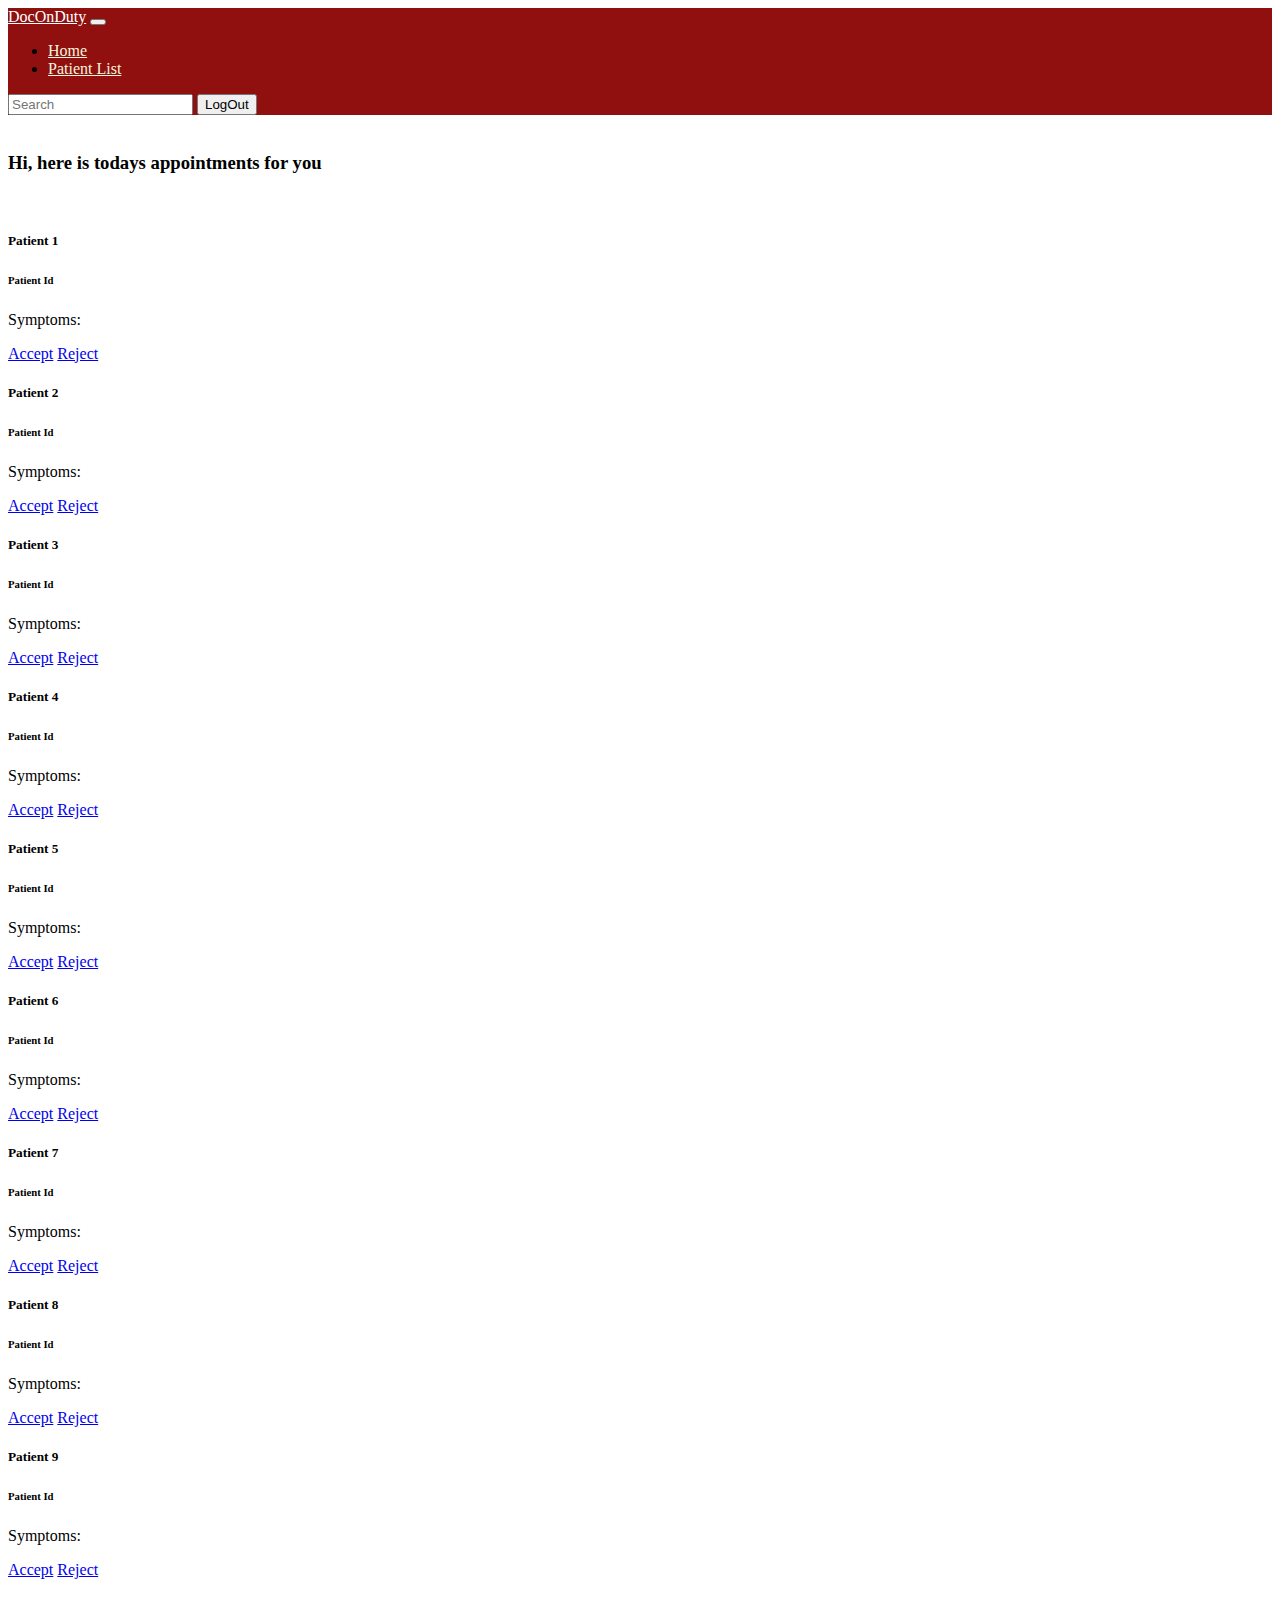
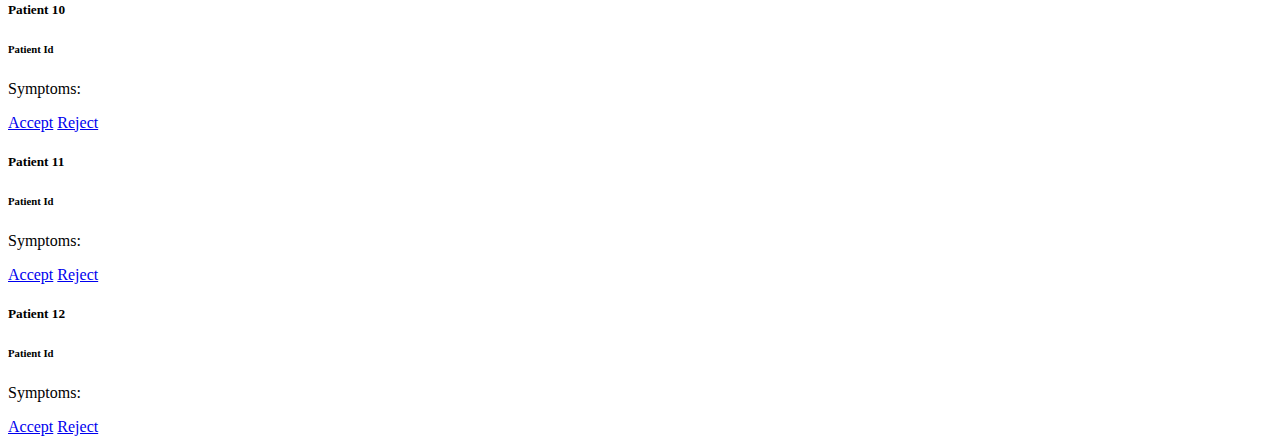
<file: doc_appointments.html>
<!DOCTYPE html>
<html lang="en">
<head>
    <!-- CSS only -->
<link href="https://cdn.jsdelivr.net/npm/bootstrap@5.2.2/dist/css/bootstrap.min.css" rel="stylesheet" integrity="sha384-Zenh87qX5JnK2Jl0vWa8Ck2rdkQ2Bzep5IDxbcnCeuOxjzrPF/et3URy9Bv1WTRi" crossorigin="anonymous">
    <meta charset="UTF-8">
    <meta http-equiv="X-UA-Compatible" content="IE=edge">
    <meta name="viewport" content="width=device-width, initial-scale=1.0">
    <title>DocOnDuty-Doctor</title>

</head>
<body>
    <nav class="navbar navbar-expand-lg" style="background-color: rgb(144, 15, 15);">
        <div class="container-fluid">
          <a class="navbar-brand" href="#" style="color: white;">DocOnDuty</a>
          <button class="navbar-toggler" type="button" data-bs-toggle="collapse" data-bs-target="#navbarSupportedContent" aria-controls="navbarSupportedContent" aria-expanded="false" aria-label="Toggle navigation">
            <span class="navbar-toggler-icon"></span>
          </button>
          <div class="collapse navbar-collapse" id="navbarSupportedContent">
            <ul class="navbar-nav me-auto mb-2 mb-lg-0">
              <li class="nav-item">
                <a class="nav-link active" aria-current="page" href="#" style="color: beige;">Home</a>
              </li>
              <li class="nav-item">
                <a class="nav-link" href="#" style="color: beige;">Patient List</a>
              </li>
              
            </ul>
            <form class="d-flex" role="search">
              <input class="form-control me-2" type="search" placeholder="Search" aria-label="Search">
              <button class="btn btn-outline-primary" type="submit">LogOut</button>
            </form>
          </div>
        </div>
      </nav>
      <br>

      <h3>Hi, here is todays appointments for you</h3>
      <br>
      <div class="container">
            <div class="col col-12 col-sm-12 col-md-12 col lg-12">
                <div class="row g-3">
                    <div class="col col-12 col-sm-6 col-md-4 col-lg-3">
                        <div class="row g-3">
                        <div class="card" style="width: 18rem;">
                            <div class="card-body">
                              <h5 class="card-title">Patient 1</h5>
                              <h6 class="card-subtitle mb-2 text-muted">Patient Id</h6>
                              <p class="card-text">Symptoms:</p>
                              <a href="#" class="btn btn-success">Accept</a>
                              <a href="#" class="btn btn-danger">Reject</a>
                            </div>
                          </div>
                          
                    </div>
                    </div>
                    <div class="col col-12 col-sm-6 col-md-4 col-lg-3">
                        <div class="row g-3">
                        <div class="card" style="width: 18rem;">
                            <div class="card-body">
                              <h5 class="card-title">Patient 2</h5>
                              <h6 class="card-subtitle mb-2 text-muted">Patient Id</h6>
                              <p class="card-text">Symptoms:</p>
                              <a href="#" class="btn btn-success">Accept</a>
                              <a href="#" class="btn btn-danger">Reject</a>
                            </div>
                          </div>
                          
                    </div>
                    </div>
                    <div class="col col-12 col-sm-6 col-md-4 col-lg-3">
                        <div class="row g-3">
                        <div class="card" style="width: 18rem;">
                            <div class="card-body">
                              <h5 class="card-title">Patient 3</h5>
                              <h6 class="card-subtitle mb-2 text-muted">Patient Id</h6>
                              <p class="card-text">Symptoms:</p>
                              <a href="#" class="btn btn-success">Accept</a>
                              <a href="#" class="btn btn-danger">Reject</a>
                            </div>
                          </div>
                          
                    </div>
                    </div>
                    <div class="col col-12 col-sm-6 col-md-4 col-lg-3">
                        <div class="row g-3">
                        <div class="card" style="width: 18rem;">
                            <div class="card-body">
                              <h5 class="card-title">Patient 4</h5>
                              <h6 class="card-subtitle mb-2 text-muted">Patient Id</h6>
                              <p class="card-text">Symptoms:</p>
                              <a href="#" class="btn btn-success">Accept</a>
                              <a href="#" class="btn btn-danger">Reject</a>
                            </div>
                          </div>
                          
                    </div>
                    </div>
                    <div class="col col-12 col-sm-6 col-md-4 col-lg-3">
                        <div class="row g-3">
                        <div class="card" style="width: 18rem;">
                            <div class="card-body">
                              <h5 class="card-title">Patient 5</h5>
                              <h6 class="card-subtitle mb-2 text-muted">Patient Id</h6>
                              <p class="card-text">Symptoms:</p>
                              <a href="#" class="btn btn-success">Accept</a>
                              <a href="#" class="btn btn-danger">Reject</a>
                            </div>
                          </div>
                          
                    </div>
                    </div>
                    <div class="col col-12 col-sm-6 col-md-4 col-lg-3">
                        <div class="row g-3">
                        <div class="card" style="width: 18rem;">
                            <div class="card-body">
                              <h5 class="card-title">Patient 6</h5>
                              <h6 class="card-subtitle mb-2 text-muted">Patient Id</h6>
                              <p class="card-text">Symptoms:</p>
                              <a href="#" class="btn btn-success">Accept</a>
                              <a href="#" class="btn btn-danger">Reject</a>
                            </div>
                          </div>
                          
                    </div>
                    </div>
                    <div class="col col-12 col-sm-6 col-md-4 col-lg-3">
                        <div class="row g-3">
                        <div class="card" style="width: 18rem;">
                            <div class="card-body">
                              <h5 class="card-title">Patient 7</h5>
                              <h6 class="card-subtitle mb-2 text-muted">Patient Id</h6>
                              <p class="card-text">Symptoms:</p>
                              <a href="#" class="btn btn-success">Accept</a>
                              <a href="#" class="btn btn-danger">Reject</a>
                            </div>
                          </div>
                          
                    </div>
                    </div>
                    <div class="col col-12 col-sm-6 col-md-4 col-lg-3">
                        <div class="row g-3">
                        <div class="card" style="width: 18rem;">
                            <div class="card-body">
                              <h5 class="card-title">Patient 8</h5>
                              <h6 class="card-subtitle mb-2 text-muted">Patient Id</h6>
                              <p class="card-text">Symptoms:</p>
                              <a href="#" class="btn btn-success">Accept</a>
                              <a href="#" class="btn btn-danger">Reject</a>
                            </div>
                          </div>
                          
                    </div>
                    </div>
                    <div class="col col-12 col-sm-6 col-md-4 col-lg-3">
                        <div class="row g-3">
                        <div class="card" style="width: 18rem;">
                            <div class="card-body">
                              <h5 class="card-title">Patient 9</h5>
                              <h6 class="card-subtitle mb-2 text-muted">Patient Id</h6>
                              <p class="card-text">Symptoms:</p>
                              <a href="#" class="btn btn-success">Accept</a>
                              <a href="#" class="btn btn-danger">Reject</a>
                            </div>
                          </div>
                          
                    </div>
                    </div>
                    <div class="col col-12 col-sm-6 col-md-4 col-lg-3">
                        <div class="row g-3">
                        <div class="card" style="width: 18rem;">
                            <div class="card-body">
                              <h5 class="card-title">Patient 10</h5>
                              <h6 class="card-subtitle mb-2 text-muted">Patient Id</h6>
                              <p class="card-text">Symptoms:</p>
                              <a href="#" class="btn btn-success">Accept</a>
                              <a href="#" class="btn btn-danger">Reject</a>
                            </div>
                          </div>
                          
                    </div>
                    </div>
                    <div class="col col-12 col-sm-6 col-md-4 col-lg-3">
                        <div class="row g-3">
                        <div class="card" style="width: 18rem;">
                            <div class="card-body">
                              <h5 class="card-title">Patient 11</h5>
                              <h6 class="card-subtitle mb-2 text-muted">Patient Id</h6>
                              <p class="card-text">Symptoms:</p>
                              <a href="#" class="btn btn-success">Accept</a>
                              <a href="#" class="btn btn-danger">Reject</a>
                            </div>
                          </div>
                          
                    </div>
                    </div>
                    <div class="col col-12 col-sm-6 col-md-4 col-lg-3">
                        <div class="row g-3">
                        <div class="card" style="width: 18rem;">
                            <div class="card-body">
                              <h5 class="card-title">Patient 12</h5>
                              <h6 class="card-subtitle mb-2 text-muted">Patient Id</h6>
                              <p class="card-text">Symptoms:</p>
                              <a href="#" class="btn btn-success">Accept</a>
                              <a href="#" class="btn btn-danger">Reject</a>
                            </div>
                          </div>
                          
                    </div>
                    </div>
                    </div>
                </div>
                
            </div>
        </div>
        
      </div>
<!-- JavaScript Bundle with Popper -->
<script src="https://cdn.jsdelivr.net/npm/bootstrap@5.2.2/dist/js/bootstrap.bundle.min.js" integrity="sha384-OERcA2EqjJCMA+/3y+gxIOqMEjwtxJY7qPCqsdltbNJuaOe923+mo//f6V8Qbsw3" crossorigin="anonymous"></script>    
</body>
</html>
</file>
